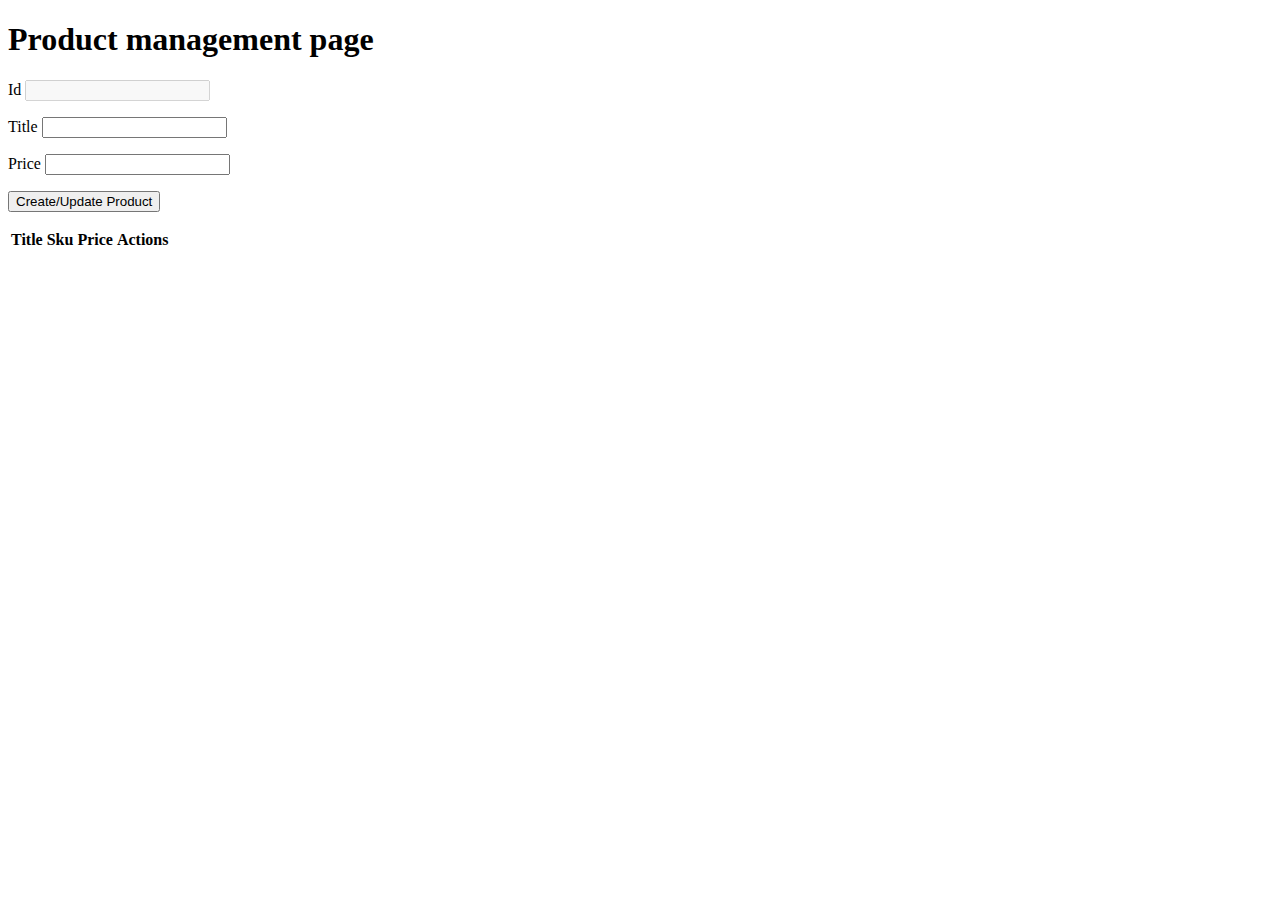
<file: index.html>
<!DOCTYPE html>
<html>
<head lang="en">
	<meta charset="UTF-8">
	<title>Product management page</title>
	<link href="css/style.css" type="text/css">
</head>
<body>

	<h1>Product management page</h1>

	<div>
		<form id="product" name="create_product_form">
			<p>
				<label for="product_id">Id</label>
				<input id="product_id" type="text" name="id" disabled="disabled">
			</p>
			<p>
				<label for="product_title">Title</label>
				<input id="product_title" type="text" name="title">
			</p>
			<p>
				<label for="product_price">Price</label>
				<input id="product_price" type="text" name="price">
			</p>
			<p>
				<input type="submit" value="Create/Update Product">
			</p>
		</form>
		<table>
			<thead>
				<tr>
					<th>Title</th>
					<th>Sku</th>
					<th>Price</th>
					<th>Actions</th>
				</tr>
			</thead>
			<tbody id="products-container">
			</tbody>
		</table>
	</div>

	<script type="text/javascript" src="js/application.js"></script>
</body>
</html>
</file>
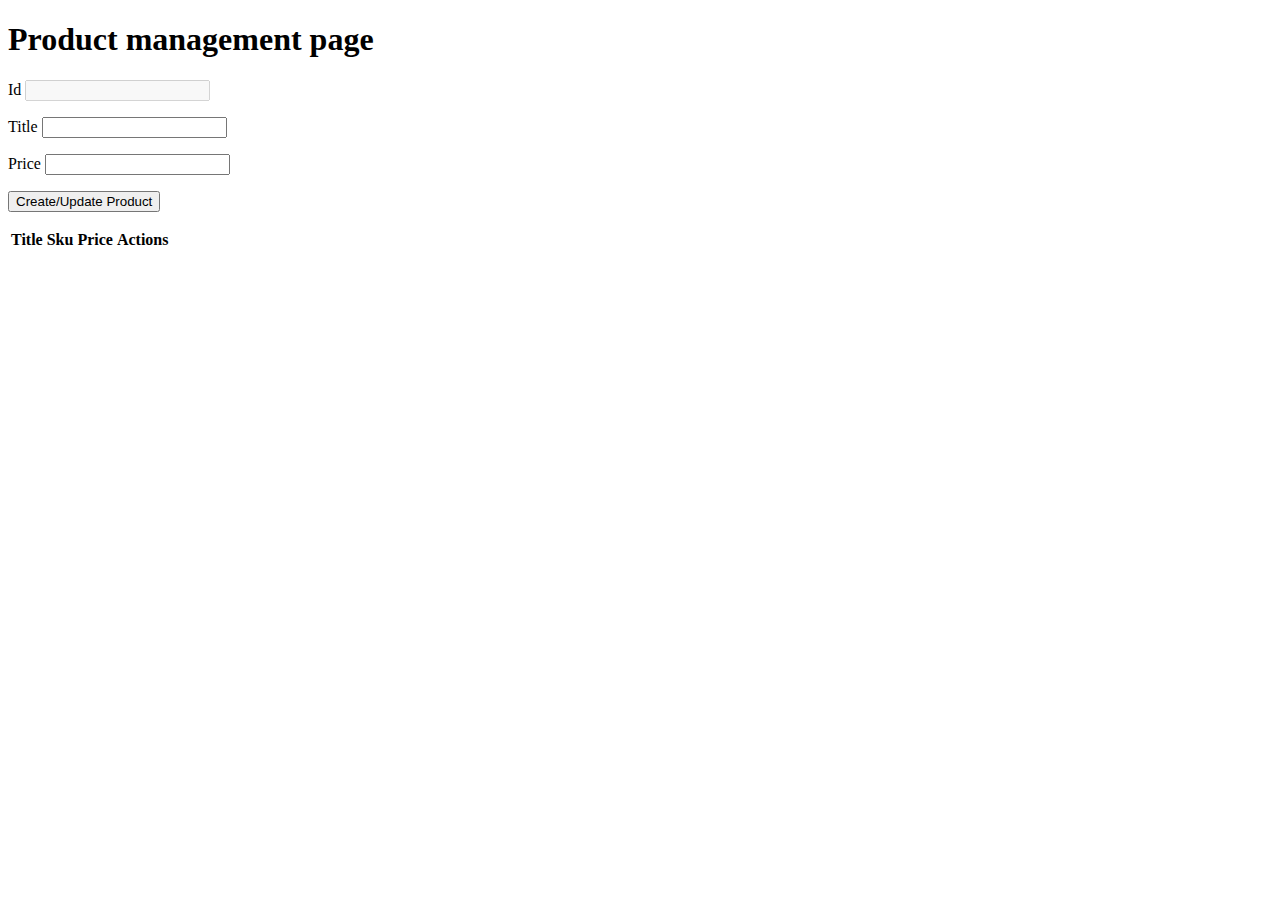
<file: index-ko.html>
<!DOCTYPE html>
<html>
<head lang="en">
	<meta charset="UTF-8">
	<title>Product management page</title>
	<link href="css/style.css" type="text/css">
	<script type="text/javascript" src="vendor/knockout-3.1.0.js"></script>
</head>
<body>

	<h1>Product management page</h1>

	<div>
		<form id="product" name="create_product_form" data-bind="submit: formSubmit">
			<p>
				<label for="product_id">Id</label>
				<input id="product_id" type="text" name="id" disabled="disabled" data-bind="value: id">
			</p>
			<p>
				<label for="product_title">Title</label>
				<input id="product_title" type="text" name="title" data-bind="value: title">
			</p>
			<p>
				<label for="product_price">Price</label>
				<input id="product_price" type="text" name="price" data-bind="value: price">
			</p>
			<p>
				<input type="submit" value="Create/Update Product">
			</p>
		</form>

		<table>
			<thead>
			<tr>
				<th>Title</th>
				<th>Sku</th>
				<th>Price</th>
				<th>Actions</th>
			</tr>
			</thead>
			<tbody data-bind="foreach: products">
				<tr>
					<td data-bind="text: title"></td>
					<td data-bind="text: id"></td>
					<td data-bind="text: price"></td>
					<td>
						<button data-bind="click: $root.editProduct">Edit</button>
						<button data-bind="click: $root.removeProduct">Remove</button>
					</td>
				</tr>
			</tbody>
		</table>

	</div>

	<script type="text/javascript" src="js/application-ko.js"></script>
</body>
</html>
</file>
<file: css/style.css>
/**
 * Created with WebStorm.
 * User: ivan
 * Date: 5/20/14
 * Time: 12:21 PM
 * To change this template use File | Settings | File Templates.
 */
</file>
